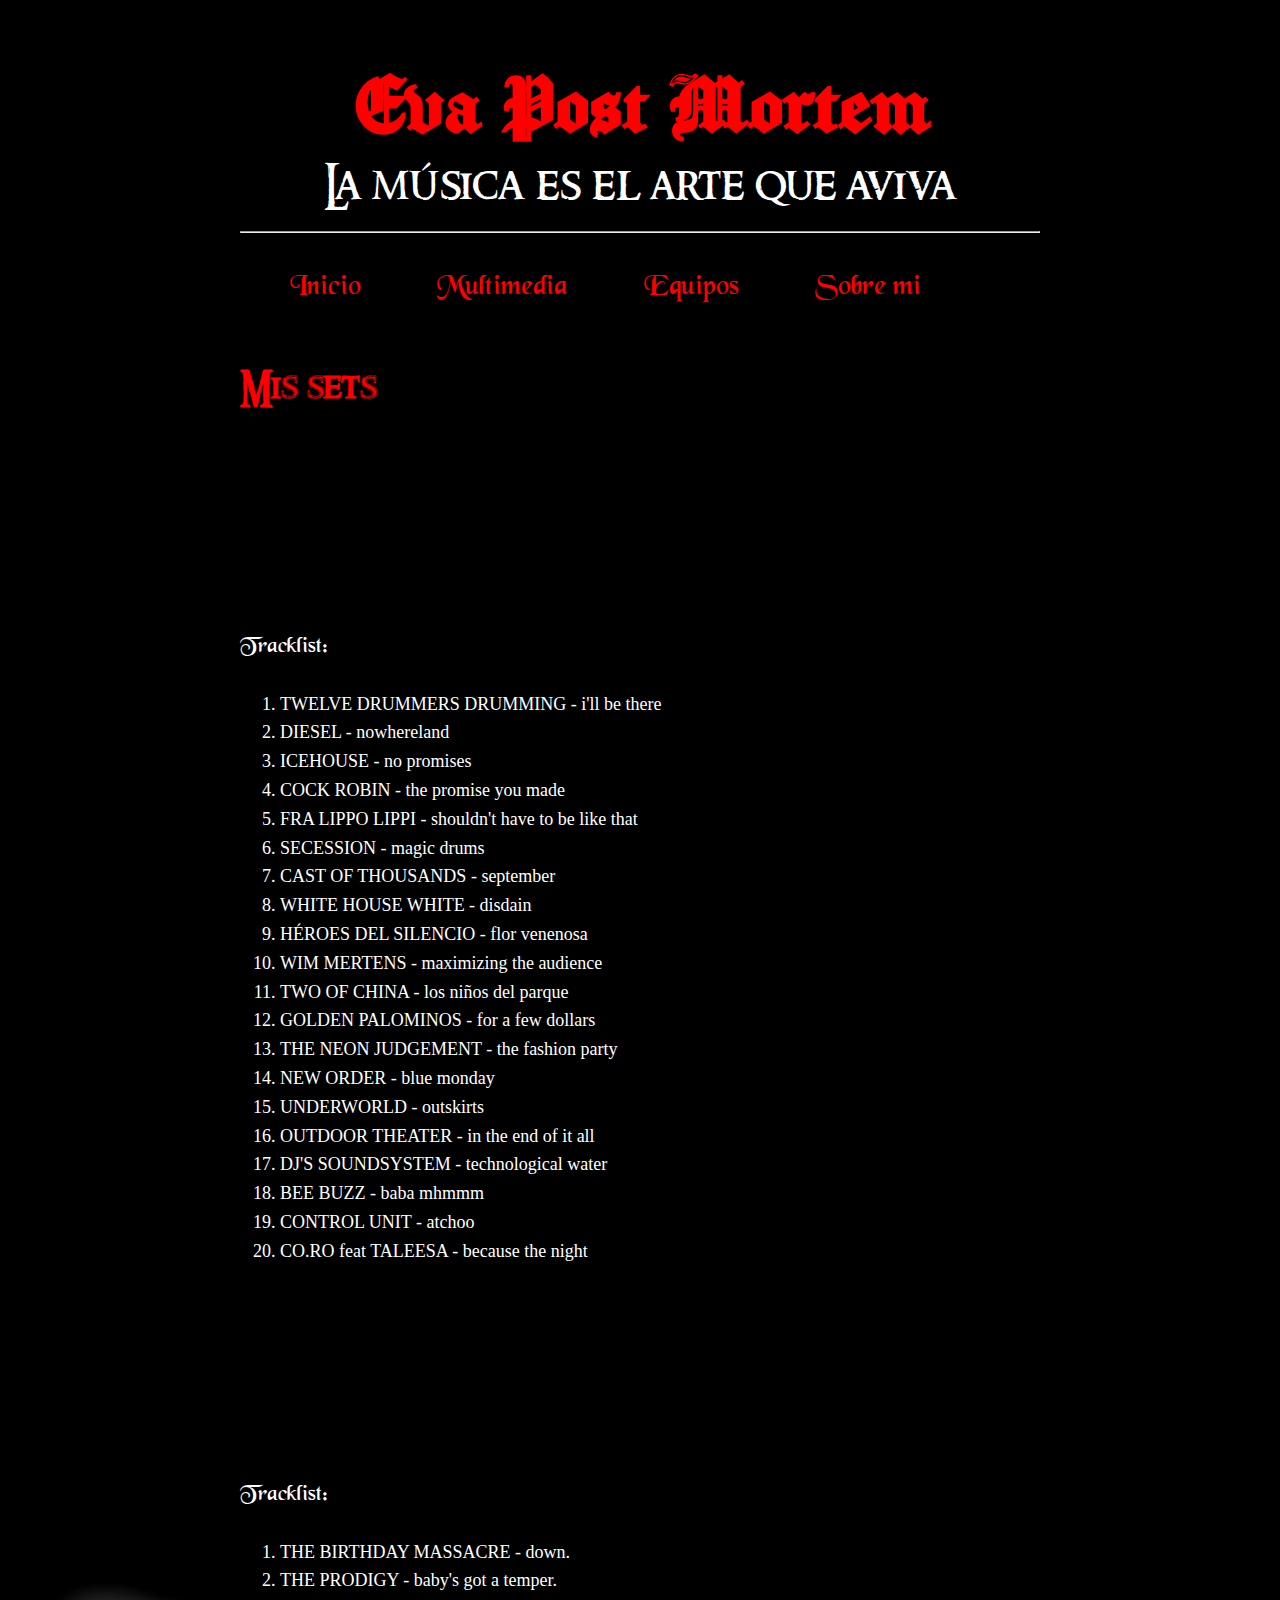
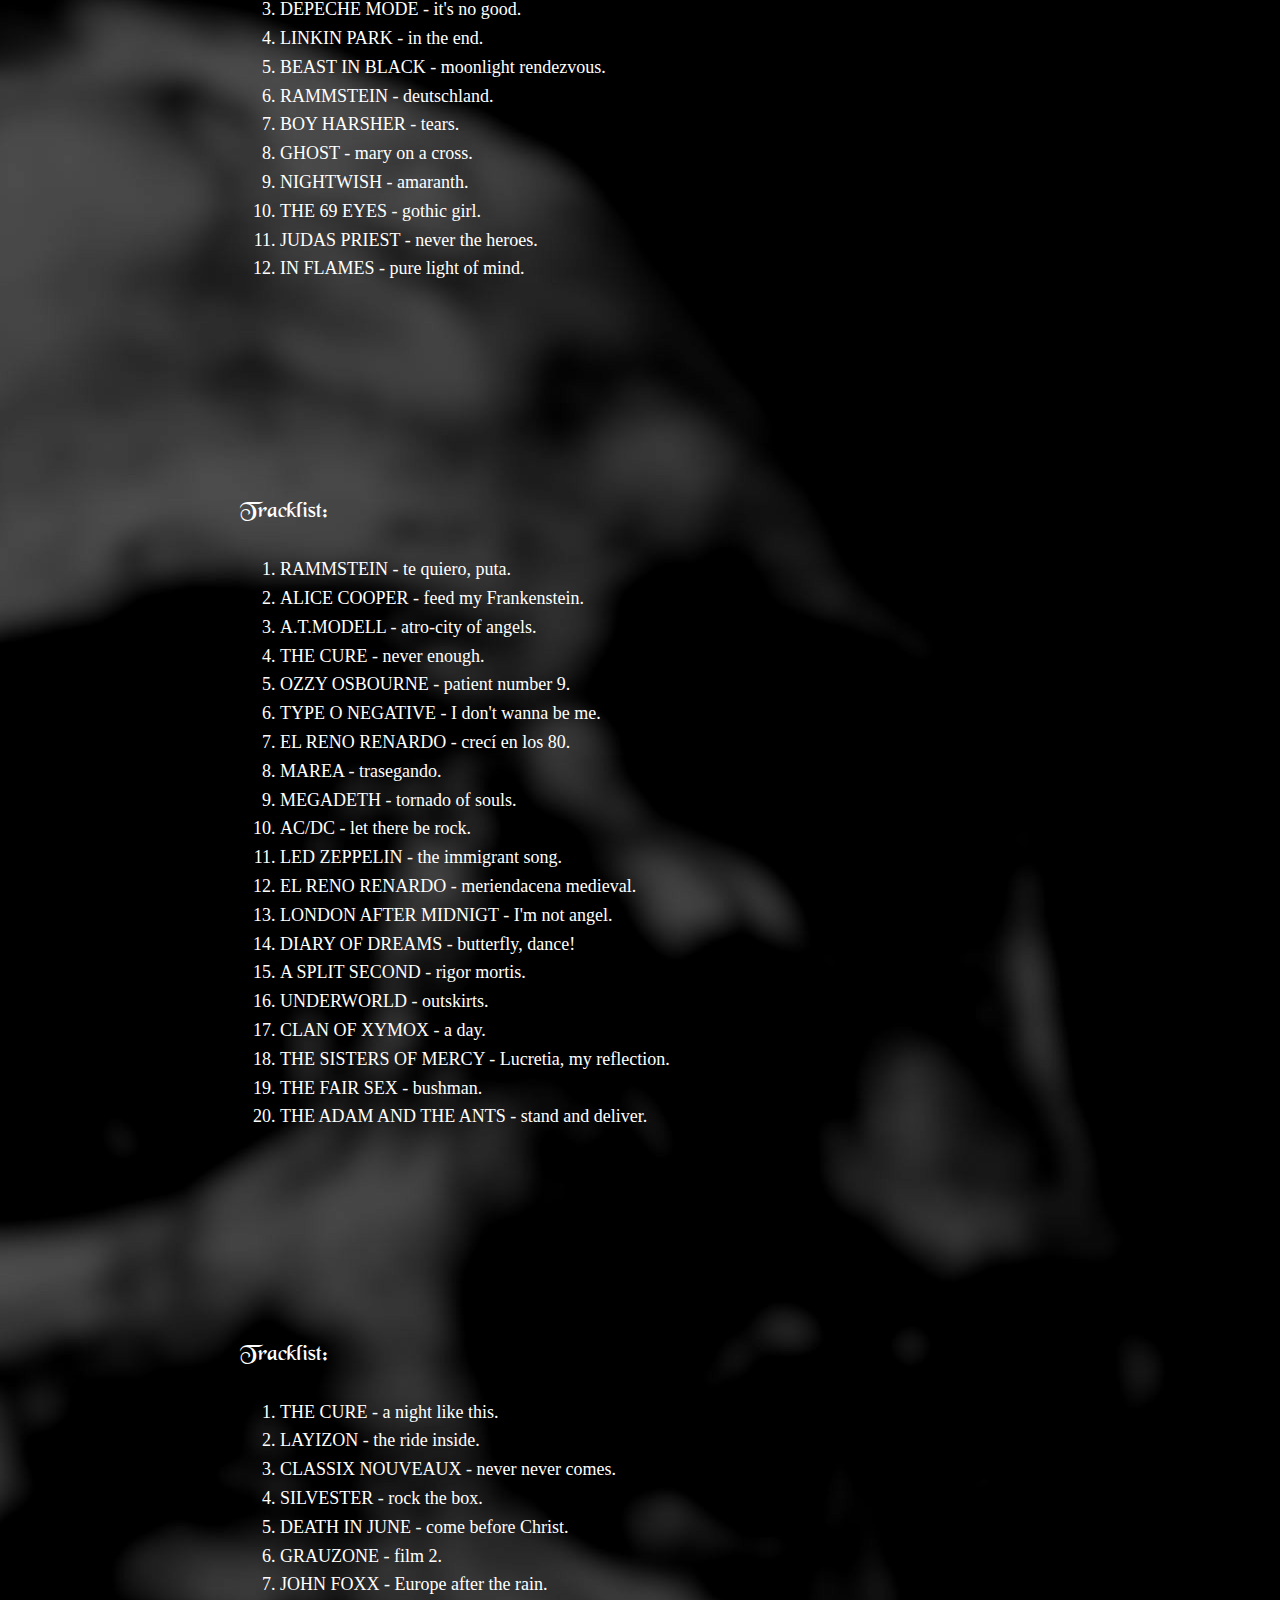
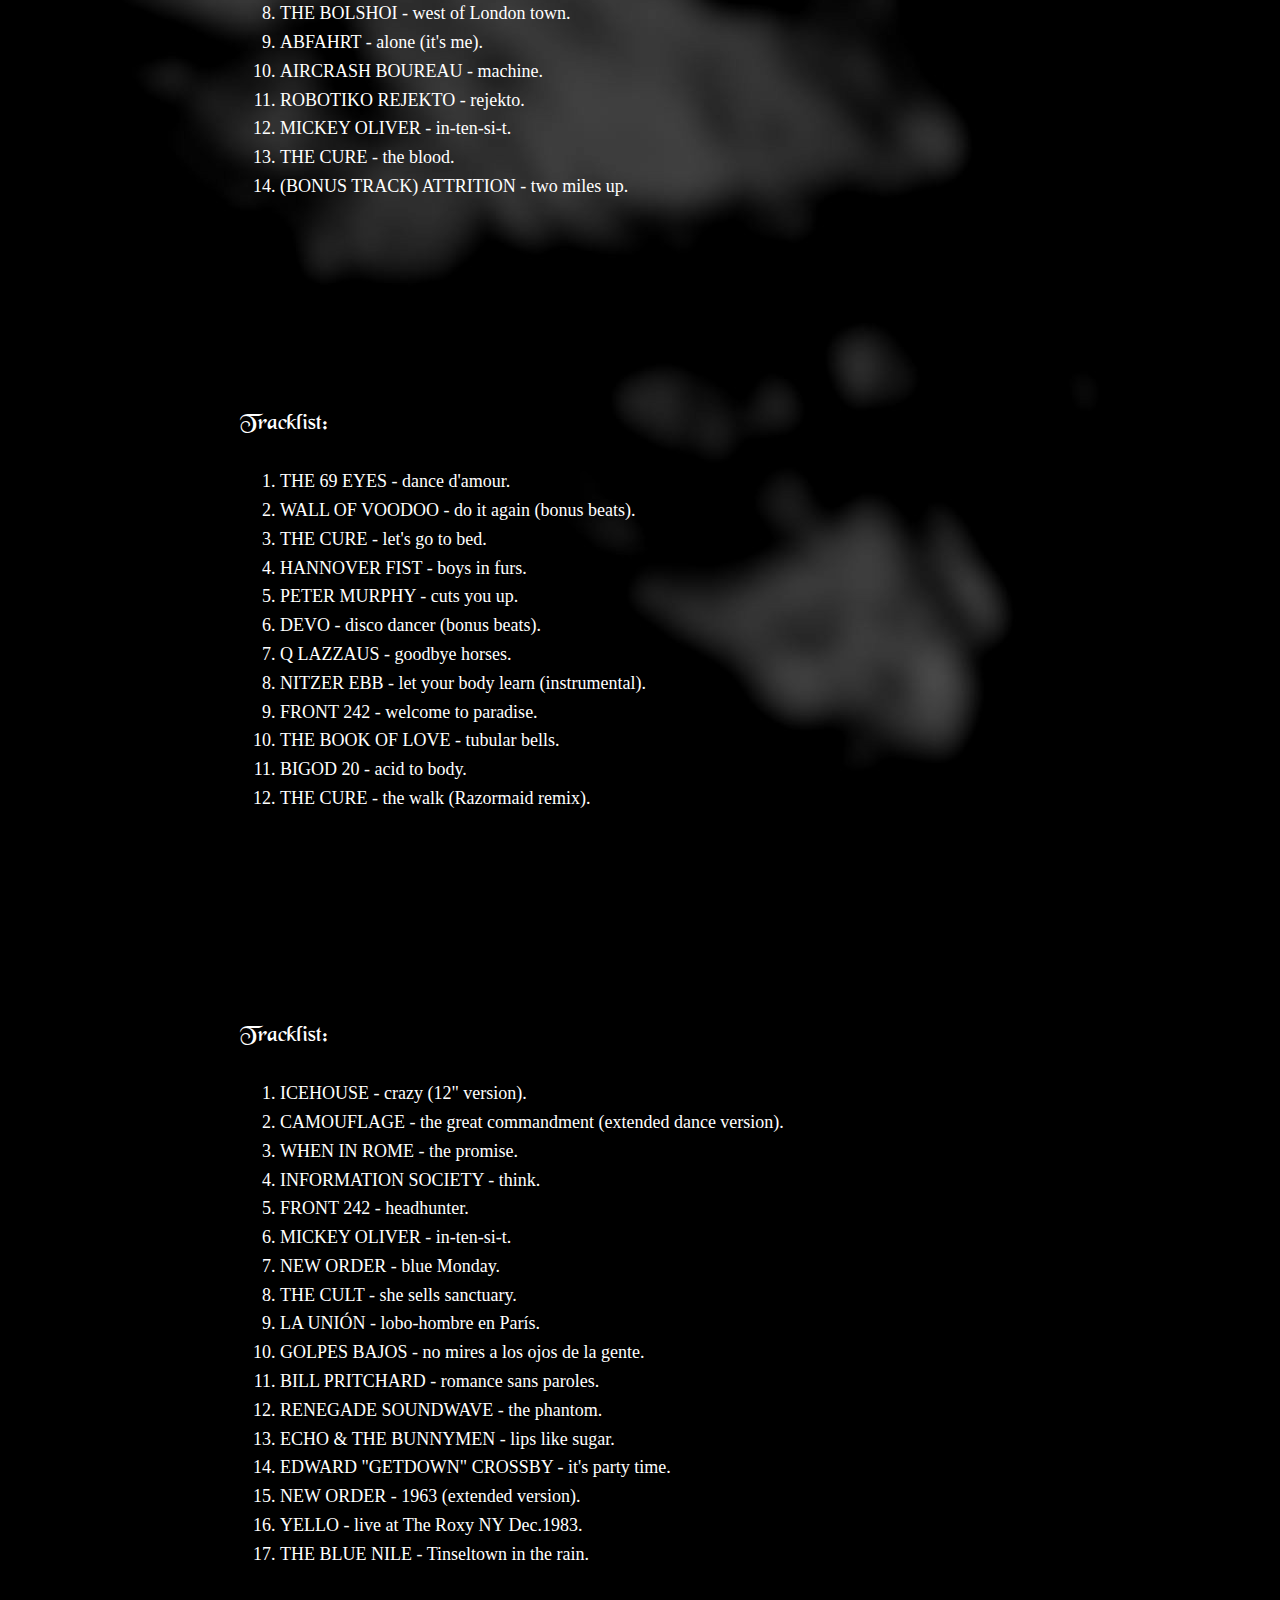
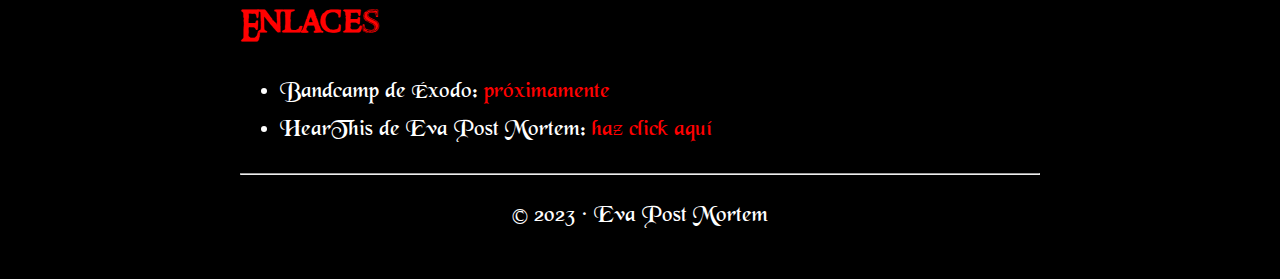
<file: index.html>
<!DOCTYPE html>
<head>
  <meta charset="UTF-8">
  <meta name="viewport" content="width=device-width, initial-scale=1.0">
  <link href="style.css" rel="stylesheet">
  <title>Inicio | Eva Post Mortem</title>
</head>
<body>
    <div id="cabecera">
        <h1 id="textocabecera">Eva Post Mortem</h1>
    </div>
    <div id="subcabecera">
        <p id="textosubcabecera">La música es el arte que aviva</p>
        <hr>
    </div>
    <nav class="center-nav">
        <ul>
            <li><a href="https://evapostmortem.es">Inicio</a></li>
            <li><a href="https://evapostmortem.es/pagines/multimedia.html">Multimedia</a></li>
            <li><a href="https://evapostmortem.es/pagines/equips.html">Equipos</a></li>
            <li><a href="https://evapostmortem.es/pagines/about.html">Sobre mi</a></li>
        </ul>
    </nav>
    <h1>Mis sets</h1>
    <p>
      <iframe scrolling="no" id="hearthis_at_track_9884186" width="100%" height="150" src="https://app.hearthis.at/embed/9884186/transparent_black/?hcolor=&color=&style=2&block_size=2&block_space=1&background=1&waveform=0&cover=0&autoplay=0&css=" frameborder="0" allowtransparency allow="autoplay"><p>Listen to <a href="https://hearthis.at/evapostmortem/2023-08-20-ill-be-there-set-set-remember-mp3/" target="_blank">EVA POST MORTEM - I'll Be There Set - SET REMEMBER 80s &amp; 90s</a> <span>by</span><a href="https://hearthis.at/evapostmortem/" target="_blank" >Eva Post Mortem</a> <span>on</span> <a href="https://hearthis.at/" target="_blank">hearthis.at</a></p></iframe>
    </p>
    <p>
      Tracklist:
      <ol>
        <li>TWELVE DRUMMERS DRUMMING - i'll be there</li>
        <li>DIESEL - nowhereland</li>
        <li>ICEHOUSE - no promises</li>
        <li>COCK ROBIN - the promise you made</li>
        <li>FRA LIPPO LIPPI - shouldn't have to be like that</li>
        <li>SECESSION - magic drums</li>
        <li>CAST OF THOUSANDS - september</li>
        <li>WHITE HOUSE WHITE - disdain</li>
        <li>HÉROES DEL SILENCIO - flor venenosa</li>
        <li>WIM MERTENS - maximizing the audience</li>
        <li>TWO OF CHINA - los niños del parque</li>
        <li>GOLDEN PALOMINOS - for a few dollars</li>
        <li>THE NEON JUDGEMENT - the fashion party</li>
        <li>NEW ORDER - blue monday</li>
        <li>UNDERWORLD - outskirts</li>
        <li>OUTDOOR THEATER - in the end of it all</li>
        <li>DJ'S SOUNDSYSTEM - technological water</li>
        <li>BEE BUZZ - baba mhmmm</li>
        <li>CONTROL UNIT - atchoo</li>
        <li>CO.RO feat TALEESA - because the night</li>
      </ol>
    </p>
    <p>
      <iframe scrolling="no" id="hearthis_at_track_9862138" width="100%" height="150" src="https://app.hearthis.at/embed/9862138/transparent_black/?hcolor=&color=&style=2&block_size=2&block_space=1&background=1&waveform=0&cover=0&autoplay=0&css=" frameborder="0" allowtransparency allow="autoplay"><p>Listen to <a href="https://hearthis.at/evapostmortem/2023-08-18-rare-set-set-industrial-y-metal-master-mp3/" target="_blank">EVA POST MORTEM - Rare Set - 18-08-2023 - SET INDUSTRIAL &amp; METAL</a> <span>by</span><a href="https://hearthis.at/evapostmortem/" target="_blank" >Eva Post Mortem</a> <span>on</span> <a href="https://hearthis.at/" target="_blank">hearthis.at</a></p></iframe>
    </p>
    <p>
      Tracklist:
      <ol>
        <li>THE BIRTHDAY MASSACRE - down.</li>
        <li>THE PRODIGY - baby's got a temper.</li>
        <li>DEPECHE MODE - it's no good.</li>
        <li>LINKIN PARK - in the end.</li>
        <li>BEAST IN BLACK - moonlight rendezvous.</li>
        <li>RAMMSTEIN - deutschland.</li>
        <li>BOY HARSHER - tears.</li>
        <li>GHOST - mary on a cross.</li>
        <li>NIGHTWISH - amaranth.</li>
        <li>THE 69 EYES - gothic girl.</li>
        <li>JUDAS PRIEST - never the heroes.</li>
        <li>IN FLAMES - pure light of mind.</li>
      </ol>
    </p>
    <p>
        <iframe scrolling="no" id="hearthis_at_track_9698978" width="100%" height="150" src="https://app.hearthis.at/embed/9698978/transparent_black/?hcolor=&color=&style=2&block_size=2&block_space=1&background=1&waveform=0&cover=0&autoplay=0&css=" frameborder="0" allowtransparency allow="autoplay"><p>Listen to <a href="https://hearthis.at/evapostmortem/eva-warbeat-unpure-session-vamptasia-10-06-2023/" target="_blank">DJ EVA POST MORTEM - Live at Vamptasia Club - 10-06-2023 - SET METAL</a> <span>by</span><a href="https://hearthis.at/evapostmortem/" target="_blank" >Eva Post Mortem</a> <span>on</span> <a href="https://hearthis.at/" target="_blank">hearthis.at</a></p></iframe>
        <p>
          Tracklist:
          <ol>
            <li>RAMMSTEIN - te quiero, puta.</li>
            <li>ALICE COOPER - feed my Frankenstein.</li>
            <li>A.T.MODELL - atro-city of angels.</li>
            <li>THE CURE - never enough.</li>
            <li>OZZY OSBOURNE - patient number 9.</li>
            <li>TYPE O NEGATIVE - I don't wanna be me.</li>
            <li>EL RENO RENARDO - crecí en los 80.</li>
            <li>MAREA - trasegando.</li>
            <li>MEGADETH - tornado of souls.</li>
            <li>AC/DC - let there be rock.</li>
            <li>LED ZEPPELIN - the immigrant song.</li>
            <li>EL RENO RENARDO - meriendacena medieval.</li>
            <li>LONDON AFTER MIDNIGT - I'm not angel.</li>
            <li>DIARY OF DREAMS - butterfly, dance!</li>
            <li>A SPLIT SECOND - rigor mortis.</li>
            <li>UNDERWORLD - outskirts.</li>
            <li>CLAN OF XYMOX - a day.</li>
            <li>THE SISTERS OF MERCY - Lucretia, my reflection.</li>
            <li>THE FAIR SEX - bushman.</li>
            <li>THE ADAM AND THE ANTS - stand and deliver.</li>
          </ol>
        </p>
        <iframe scrolling="no" id="hearthis_at_track_9527927" width="100%" height="150" src="https://app.hearthis.at/embed/9527927/transparent_black/?hcolor=&color=&style=2&block_size=2&block_space=1&background=1&waveform=0&cover=0&autoplay=0&css=" frameborder="0" allowtransparency allow="autoplay"><p>Listen to <a href="https://hearthis.at/evapostmortem/dj-warbeat-yas-dark-set-2-28-04-2023-hearthisat/" target="_blank">Yas' Dark Set II - 28-04-2023 - SET POSTPUNK</a> <span>by</span><a href="https://hearthis.at/evapostmortem/" target="_blank" >Eva Post Mortem</a> <span>on</span> <a href="https://hearthis.at/" target="_blank">hearthis.at</a></p></iframe>
        <p>
          Tracklist:
          <ol>
            <li>THE CURE - a night like this.</li>
            <li>LAYIZON - the ride inside.</li>
            <li>CLASSIX NOUVEAUX - never never comes.</li>
            <li>SILVESTER - rock the box.</li>
            <li>DEATH IN JUNE - come before Christ.</li>
            <li>GRAUZONE - film 2.</li>
            <li>JOHN FOXX - Europe after the rain.</li>
            <li>THE BOLSHOI - west of London town.</li>
            <li>ABFAHRT - alone (it's me).</li>
            <li>AIRCRASH BOUREAU - machine.</li>
            <li>ROBOTIKO REJEKTO - rejekto.</li>
            <li>MICKEY OLIVER - in-ten-si-t.</li>
            <li>THE CURE - the blood.</li>
            <li>(BONUS TRACK) ATTRITION - two miles up.</li>
          </ol>
        </p>
        <iframe scrolling="no" id="hearthis_at_track_9527972" width="100%" height="150" src="https://app.hearthis.at/embed/9527972/transparent_black/?hcolor=&color=&style=2&block_size=2&block_space=1&background=1&waveform=0&cover=0&autoplay=0&css=" frameborder="0" allowtransparency allow="autoplay"><p>Listen to <a href="https://hearthis.at/evapostmortem/dj-warbeat-yas-dark-set-04-04-2023-hearthisat/" target="_blank">Yas' Dark Set - 04-04-2023 - SET POSTPUNK</a> <span>by</span><a href="https://hearthis.at/evapostmortem/" target="_blank" >Eva Post Mortem</a> <span>on</span> <a href="https://hearthis.at/" target="_blank">hearthis.at</a></p></iframe>
        <p>
          Tracklist:
          <ol>
            <li>THE 69 EYES - dance d'amour.</li>
            <li>WALL OF VOODOO - do it again (bonus beats).</li>
            <li>THE CURE - let's go to bed.</li>
            <li>HANNOVER FIST - boys in furs.</li>
            <li>PETER MURPHY - cuts you up.</li>
            <li>DEVO - disco dancer (bonus beats).</li>
            <li>Q LAZZAUS - goodbye horses.</li>
            <li>NITZER EBB - let your body learn (instrumental).</li>
            <li>FRONT 242 - welcome to paradise.</li>
            <li>THE BOOK OF LOVE - tubular bells.</li>
            <li>BIGOD 20 - acid to body.</li>
            <li>THE CURE - the walk (Razormaid remix).</li>
          </ol>
        </p>
        <iframe scrolling="no" id="hearthis_at_track_9527882" width="100%" height="150" src="https://app.hearthis.at/embed/9527882/transparent_black/?hcolor=&color=&style=2&block_size=2&block_space=1&background=1&waveform=0&cover=0&autoplay=0&css=" frameborder="0" allowtransparency allow="autoplay"><p>Listen to <a href="https://hearthis.at/evapostmortem/dj-warbeat-sempre-amb-tu-set-80s-14-05-2023-hearthisat/" target="_blank">Sempre amb tu - 14-05-2023 - SET 80s</a> <span>by</span><a href="https://hearthis.at/evapostmortem/" target="_blank" >Eva Post Mortem</a> <span>on</span> <a href="https://hearthis.at/" target="_blank">hearthis.at</a></p></iframe>
        <p>
          Tracklist:
          <ol>
            <li>ICEHOUSE - crazy (12" version).</li>
            <li>CAMOUFLAGE - the great commandment (extended dance version).</li>
            <li>WHEN IN ROME - the promise.</li>
            <li>INFORMATION SOCIETY - think.</li>
            <li>FRONT 242 - headhunter.</li>
            <li>MICKEY OLIVER - in-ten-si-t.</li>
            <li>NEW ORDER - blue Monday.</li>
            <li>THE CULT - she sells sanctuary.</li>
            <li>LA UNIÓN - lobo-hombre en París.</li>
            <li>GOLPES BAJOS - no mires a los ojos de la gente.</li>
            <li>BILL PRITCHARD - romance sans paroles.</li>
            <li>RENEGADE SOUNDWAVE - the phantom.</li>
            <li>ECHO & THE BUNNYMEN - lips like sugar.</li>
            <li>EDWARD "GETDOWN" CROSSBY - it's party time.</li>
            <li>NEW ORDER - 1963 (extended version).</li>
            <li>YELLO - live at The Roxy NY Dec.1983.</li>
            <li>THE BLUE NILE - Tinseltown in the rain.</li>
          </ol>
        </p>
    </p>
    <h1>Enlaces</h1>
    <p>
         <ul>
            <li>Bandcamp de Éxodo: <a href="#" target="_blank">próximamente</a></li>
            <li>HearThis de Eva Post Mortem: <a href="https://hearthis.at/evapostmortem" target="_blank">haz click aquí</a></li>
         </ul>
    </p>
</body>
<footer>
    <hr>
    <p>&copy; 2023 · Eva Post Mortem</p>
</footer>
</html>
</file>
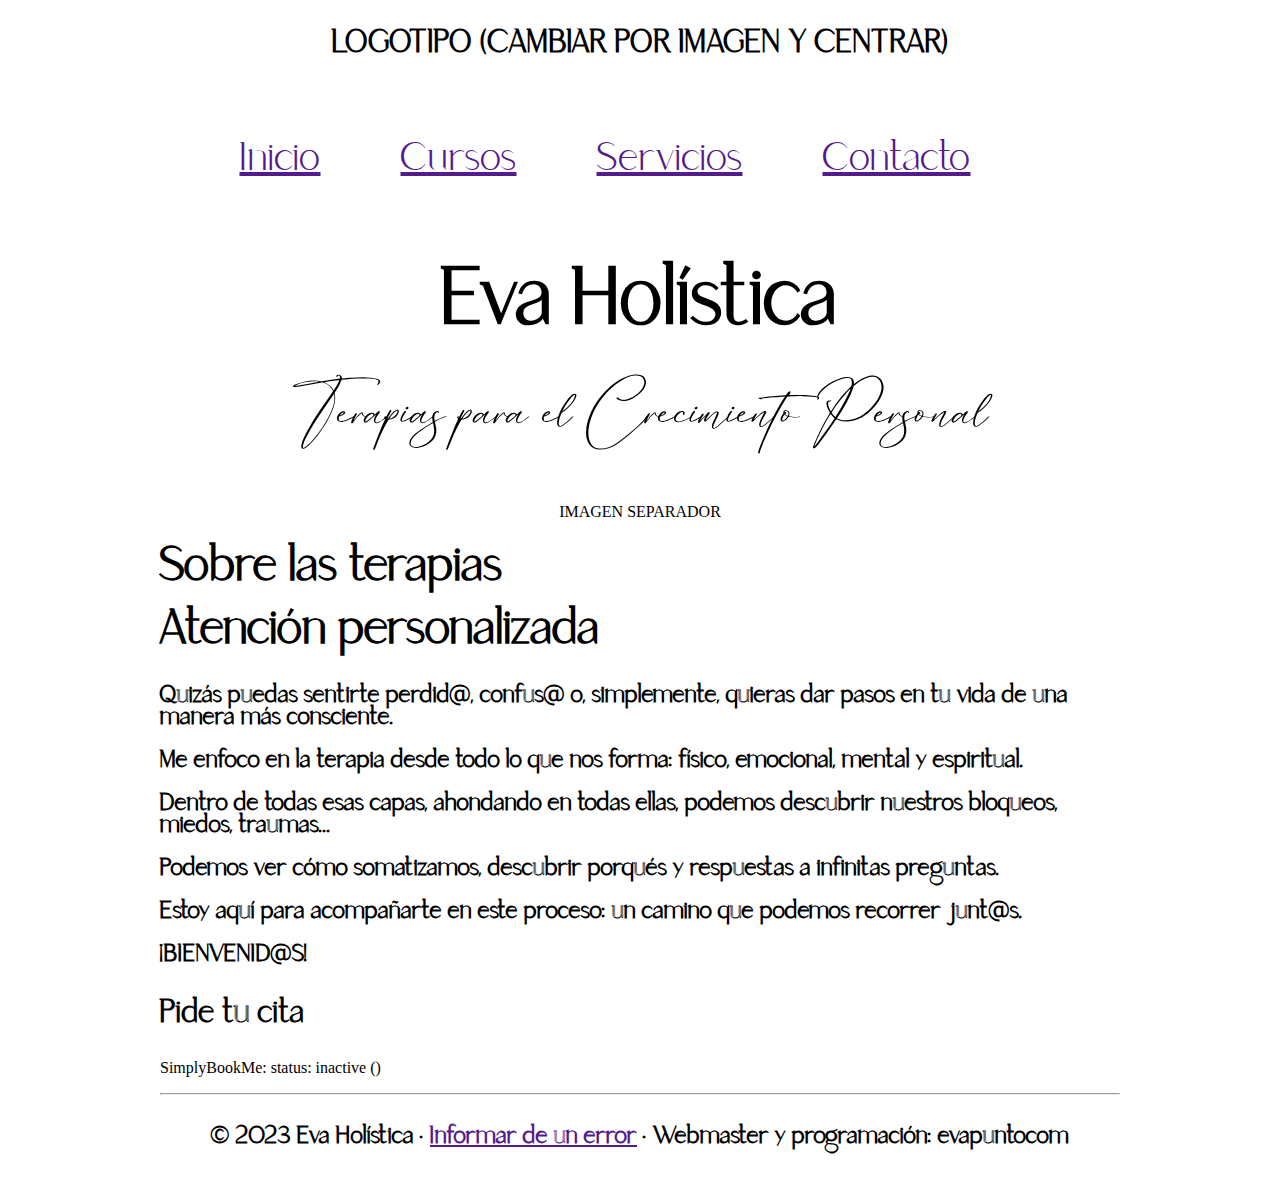
<file: testzone/evaholistica/index.html>
<!DOCTYPE html>
<html>
	<head>
		<meta charset="UTF-8">
		<meta name="viewport" content="width=device-width, initial-scale=1.0">
		<link href="./css/styleindex.css" rel="stylesheet">
		<script src="./scripts/construccio.js"></script>
		<title>Inicio · Eva Holística</title>
	</head>
	<body>
		<div id="divcabecera">
			<h1 id="imgcabecera">LOGOTIPO (CAMBIAR POR IMAGEN Y CENTRAR)</h1>
		</div>
		<nav class="center-nav">
			<ul>
				<li><a href="">Inicio</a></li>
				<li><a href="">Cursos</a></li>
				<li><a href="">Servicios</a></li>
				<li><a href="">Contacto</a></li>
			</ul>
		</nav>
		<h1 id="h1evaholistica">Eva Holística</h1>
		<h3 id="h3terapias">Terapias para el Crecimiento Personal</h3>
		<p align="center">
			IMAGEN SEPARADOR
		</p>
		<h2 id="sobreterapias">Sobre las terapias</h2>
		<h3 id="atenciperso">Atención personalizada</h3>
		<p id="infoterapias">
			Quizás puedas sentirte perdid@, confus@ o, simplemente, quieras dar pasos en tu vida de una manera más consciente. <br><br>
			Me enfoco en la terapia desde todo lo que nos forma: físico, emocional, mental y espiritual. <br><br>
			Dentro de todas esas capas, ahondando en todas ellas, podemos descubrir nuestros bloqueos, miedos, traumas... <br><br>
			Podemos ver cómo somatizamos, descubrir porqués y respuestas a infinitas preguntas. <br><br>
			Estoy aquí para acompañarte en este proceso: un camino que podemos recorrer junt@s. <br><br>
			¡BIENVENID@S!
		</p>
		<h1>Pide tu cita</h1>
		<p>
			SimplyBookMe: status: inactive ()
		</p>
	</body>
	<footer>
		<hr>
		<p>&COPY 2023 Eva Holística · <a href="">Informar de un error</a> · Webmaster y programación: evapuntocom</p>
	</footer>
</html>
</file>
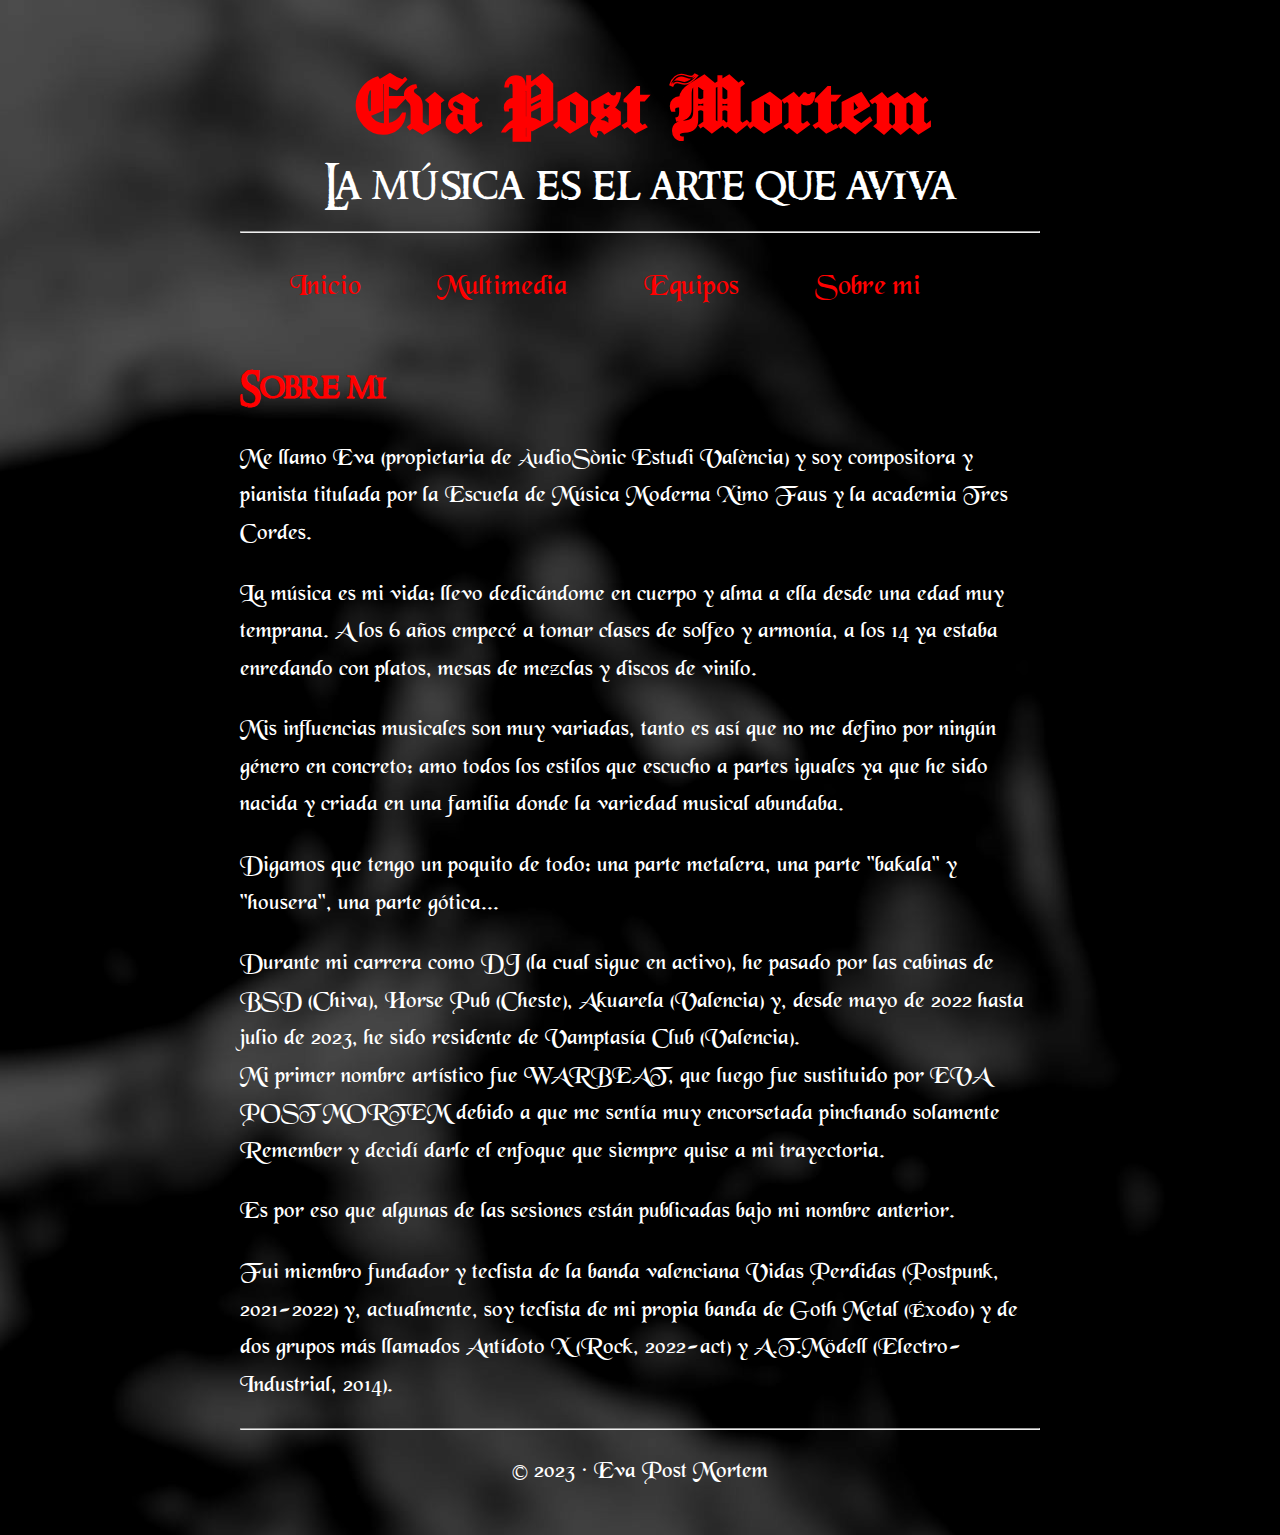
<file: pagines/about.html>
<!DOCTYPE html>
<head>
  <meta charset="UTF-8">
  <meta name="viewport" content="width=device-width, initial-scale=1.0">
  <link href="../style.css" rel="stylesheet">
  <title>Sobre mi | Eva Post Mortem</title>
</head>
<body>
    <div id="cabecera">
        <h1 id="textocabecera">Eva Post Mortem</h1>
    </div>
    <div id="subcabecera">
        <p id="textosubcabecera">La música es el arte que aviva</p>
        <hr>
    </div>
    <nav class="center-nav">
        <ul>
            <li><a href="https://evapostmortem.es">Inicio</a></li>
            <li><a href="https://evapostmortem.es/pagines/multimedia.html">Multimedia</a></li>
            <li><a href="https://evapostmortem.es/pagines/equips.html">Equipos</a></li>
            <li><a href="https://evapostmortem.es/pagines/about.html">Sobre mi</a></li>
        </ul>
    </nav>
    <h1>Sobre mi</h1>
    <p>
        Me llamo Eva (propietaria de ÀudioSònic Estudi València) y soy compositora y pianista titulada por la Escuela de Música Moderna Ximo Faus y la academia Tres Cordes.
    </p>
    <p>
        La música es mi vida: llevo dedicándome en cuerpo y alma a ella desde una edad muy temprana.
        A los 6 años empecé a tomar clases de solfeo y armonía, a los 14 ya estaba enredando con platos, mesas de mezclas y discos de vinilo.
    </p>
    <p>
        Mis influencias musicales son muy variadas, tanto es así que no me defino por ningún género en concreto: amo todos los estilos que escucho a partes iguales ya que he sido nacida y criada en una familia donde la variedad musical abundaba.
    </p>
    <p>
        Digamos que tengo un poquito de todo: una parte metalera, una parte "bakala" y "housera", una parte gótica...
    </p>
    <p>
        Durante mi carrera como DJ (la cual sigue en activo), he pasado por las cabinas de BSD (Chiva), Horse Pub (Cheste), Akuarela (Valencia) y, desde mayo de 2022 hasta julio de 2023, he sido residente de Vamptasía Club (Valencia).<br>
        Mi primer nombre artístico fue WARBEAT, que luego fue sustituido por EVA POST MORTEM debido a que me sentía muy encorsetada pinchando solamente Remember y decidí darle el enfoque que siempre quise a mi trayectoria.
    </p>
    <p>
        Es por eso que algunas de las sesiones están publicadas bajo mi nombre anterior.
    </p>
    <p>
        Fui miembro fundador y teclista de la banda valenciana Vidas Perdidas (Postpunk, 2021-2022) y, actualmente, soy teclista de mi propia banda de Goth Metal (Éxodo) y de dos grupos más llamados Antídoto X (Rock, 2022-act) y A.T.Mödell (Electro-Industrial, 2014).
    </p>
</body>
<footer>
    <hr>
    <p>&copy; 2023 · Eva Post Mortem</p>
</footer>
</html>
</file>
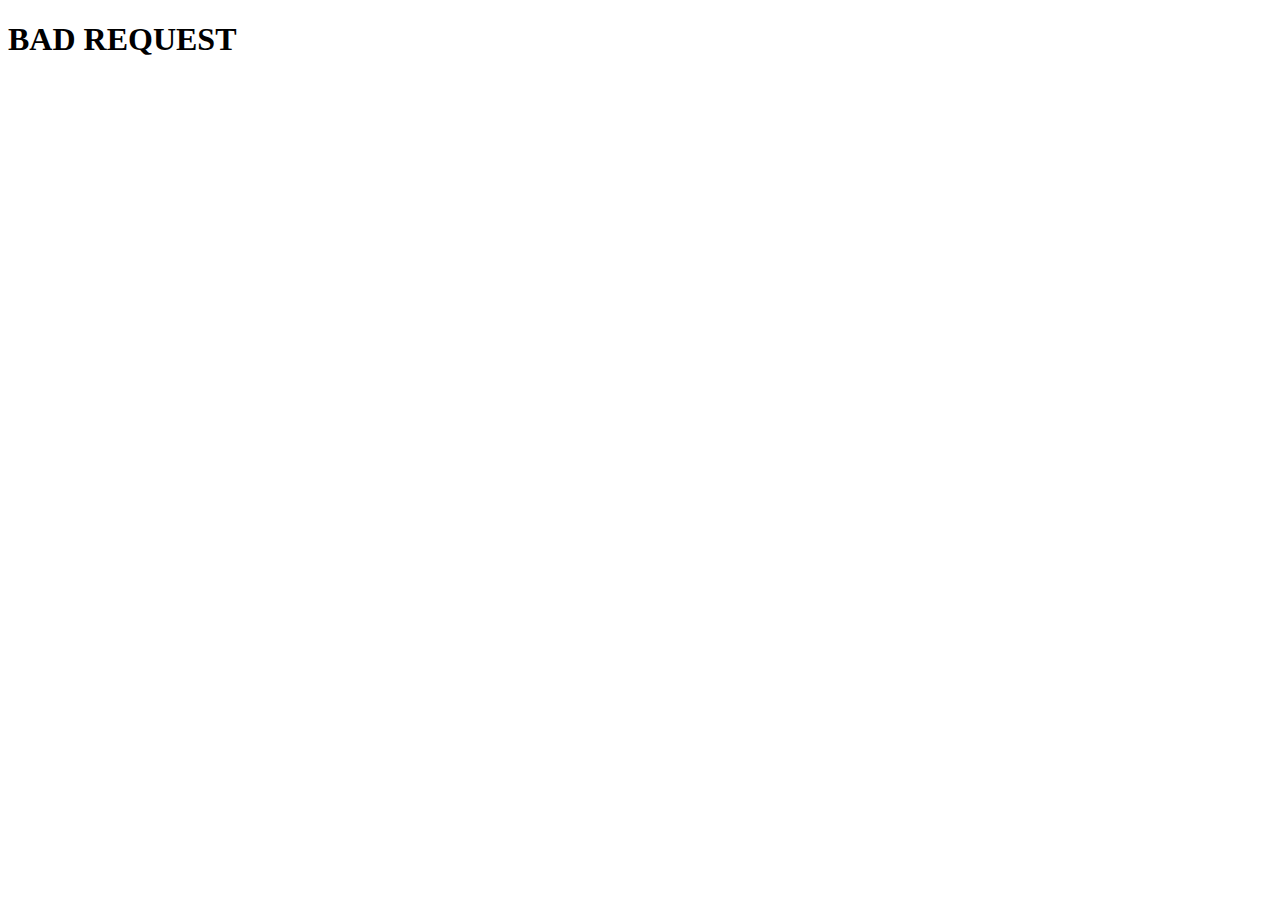
<file: pagines/equips.html>
<!DOCTYPE html>
<head>
  <meta charset="UTF-8">
  <meta name="viewport" content="width=device-width, initial-scale=1.0">
  <title>EVA POST MORTEM</title>
<body>
 <h1>BAD REQUEST</h1>
</body>
</html>
</file>
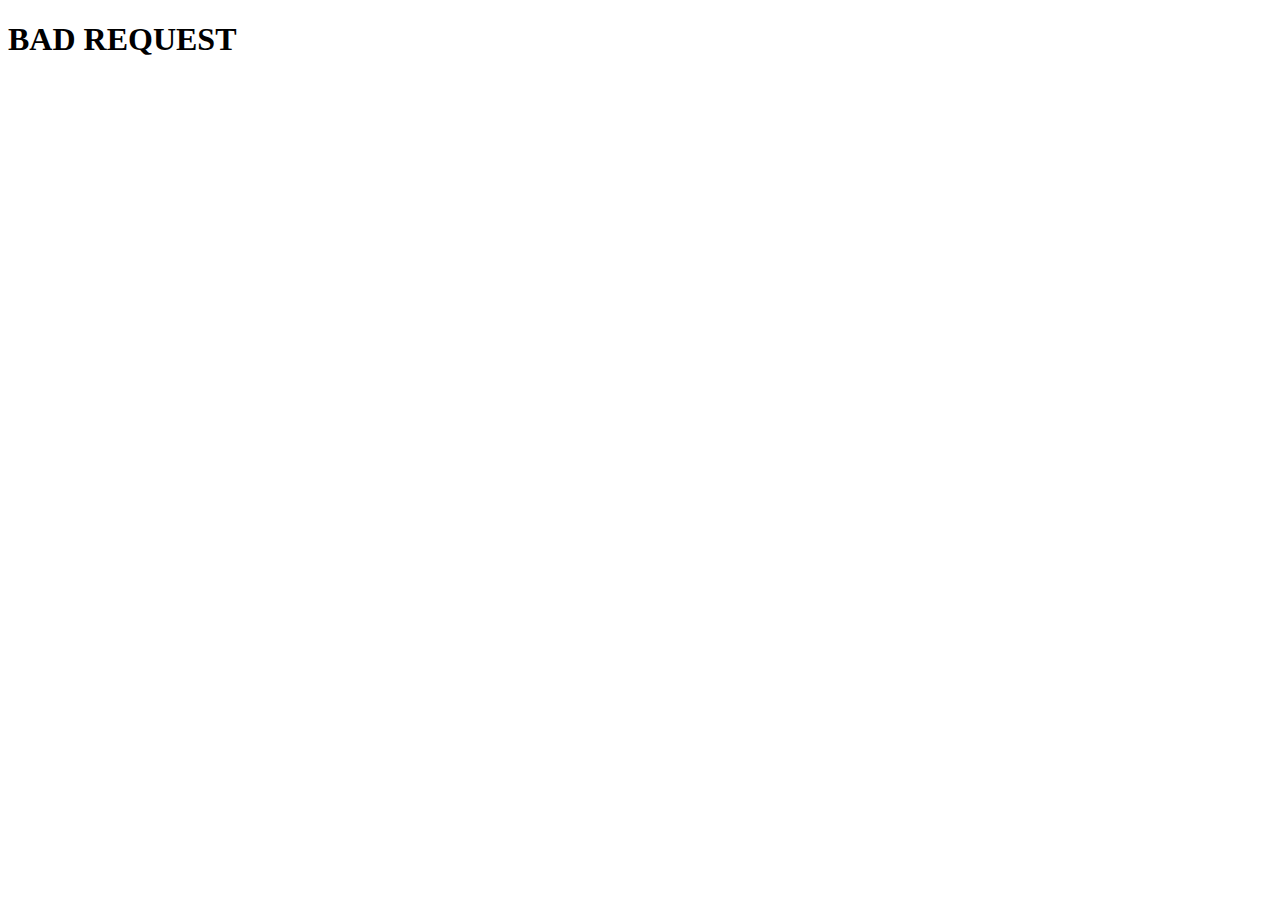
<file: pagines/multimedia.html>
<!DOCTYPE html>
<head>
  <meta charset="UTF-8">
  <meta name="viewport" content="width=device-width, initial-scale=1.0">
  <title>EVA POST MORTEM</title>
<body>
  <h1>BAD REQUEST</h1>
</body>
</html>
</file>
<file: style.css>
@font-face {
    font-family: 'Chomsky';
    src: url('./etc/chomsky.woff2') format('woff');
}

@font-face {
    font-family: 'ring';
    src: url('./etc/ring.ttf');
}

@font-face {
    font-family: 'blackchancery';
    src: url('./etc/blackchancery.ttf');
}

#textocabecera {
    font-family: 'Chomsky';
    color: #f00;
    text-align: center;
    font-size: 500%;
    line-height: 50%;
}

/*#cabecera {
    font-family: 'Chomsky';
    color: #f00;
    text-align: center;
    font-size: 300%;
    line-height: 50%;
}*/

#textosubcabecera {
    font-family: 'ring';
    color: #fff;
    text-align: center;
    font-size: 250%;
    line-height: 0%;
}

body {
    background-image: url('./img/fondo1blur.jpg');
    background-repeat: no-repeat;
    background-size: cover cover;
    background-position: center center;
    background-color: #000000;
    color: #fff;
    font-family: 'Times New Roman', serif;
    font-size: 18px;
    line-height: 1.6;
    max-width: 800px;
    margin: 0 auto;
    padding: 20px;
}

h1, h2, h3 {
    font-family: 'ring', bold;
    color: #f00;
}

a {
    color: #f00;
    text-decoration: none;
  }

a:hover {
    text-decoration: underline;
}

img {
    max-width: 100%;
    height: auto;
}

p, ul {
    font-family: 'blackchancery';
    letter-spacing: 10%;
    word-spacing: 10%;
    font-size: 130%;
}

hr {
    background-image: url('./img/separador.png');
    background-repeat: no-repeat;
    background-size: contain;
}

nav ul {
    list-style-type: none;
    padding: 0;
}

nav li {
    display: inline;
    margin-right: 70px;
    font-size: 125%;
}

.center-nav {
    display: flex;
    justify-content: center;
}

footer {
    text-align: center;
}
</file>
<file: testzone/evaholistica/css/styleindex.css>
/* AJUSTES PROVISIONALES */
#imgcabecera {
	text-align: center;
}

/*TIPOGRAFÍAS EXTERNAS*/
@font-face {
	font-family: 'saudagar';
	src: url('../bin/saudagar.ttf') format('truetype');
}

@font-face {
	font-family: 'antariskalia';
	src: url('../bin/antariskalia.otf');
}

/*AJUSTES GENERALES*/
h1 , h2 , h3 , h4 {
	font-family: saudagar;
}

body {
	max-width: 960px;
	margin: 0 auto;
}

footer {
	text-align: center;
	font-family: saudagar;
	font-size: 150%;
	font-weight: bold;
}

/* AJUSTES BARRA DE MENÚ */
.center-nav {
	display: flex;
	justify-content: center;
	font-size: 250%;
	font-family: saudagar;
}

nav ul {
	list-style-type: none;
	padding: 0;
}

nav li {
	display: inline;
	margin-right: 70px;
}

/* AJUSTES ENCABEZADO "PÁRRAFO EVA HOLISTICA" */
#h1evaholistica, #h3terapias {
	font-family: saudagar;
	text-align: center;
	font-size: 500%;
	line-height: 50%;
}

#h3terapias {
	font-family: antariskalia;
	font-size: 450%;
	font-weight: normal;
}

/* AJUSTES DE ENCABEZADO Y PÁRRAFO TERAPIAS */
#infoterapias, #sobreterapias, #atenciperso {
	font-family: saudagar;
	font-size: 300%;
	text-align: left;
	line-height: 30%;
}

#infoterapias {
	font-size: 150%;
	line-height: 90%;
	font-weight: bold;
}
</file>
